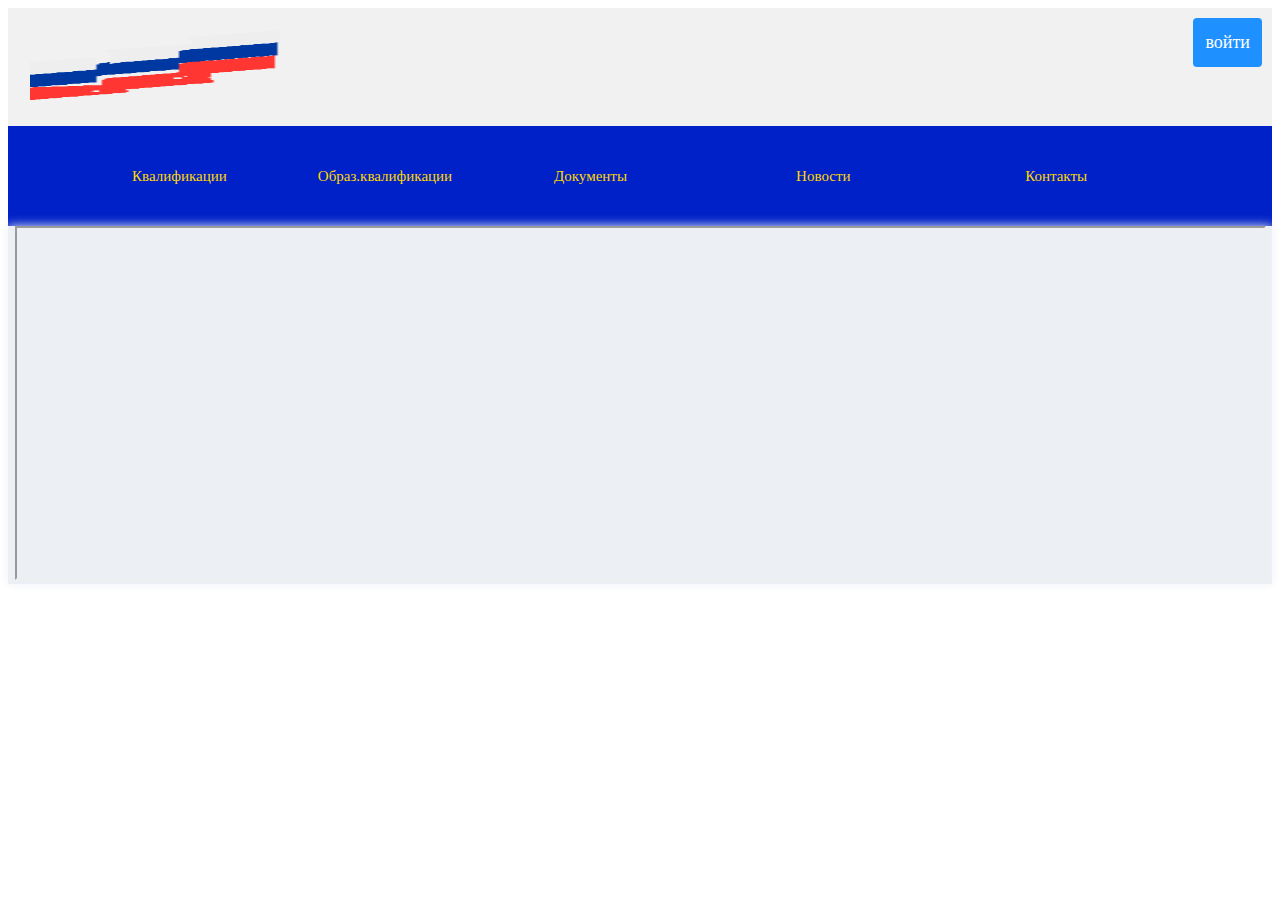
<file: практика 1/index2.html>
<!DOCTYPE html>
<html lang="en">
<head>
    <meta charset="UTF-8">
    <meta http-equiv="X-UA-Compatible" content="IE=edge">
    <meta name="viewport" content="width=device-width, initial-scale=1.0">
    <title>Document</title>
</head>
<link rel="stylesheet" href="style2.css">
<body>
    <!-- <div class="logo">
        <br>
        <img src="img/1.png" alt="Логотип" height="70" width="250"> <div class="prof"><a href="#">войти</a></div>
      </div> -->

      <div class="header">
        <a href="#default" class="logo"><img src="img/1.png" alt="Логотип" height="70" width="250"></a>
        <div class="header-right">
          <a class="active" href="#home">войти</a>
          <!-- <a href="#contact">Contact</a>
          <a href="#about">About</a> -->
        </div>
      </div>

      
      <div class="head">
        <ul class="menu">
            
            <li><a href="#1">Квалификации</a></li>
           <div class="dropdown"> <div class="dropbtn">
               <li><a href="#2">Образ.квалификации</a></li>
            </div>
             <div class="dropdown-content">
                <a href="#11">Тестовый ресурс</a>
                <a href="#22">Экзаменационный ресурс</a>
                <a href="#33">Обучающий ресурс</a>
             </div>
          </div>
            <li><a href="index1.html">Документы</a></li>
            <li><a href="#4">Новости</a></li>
            <li><a href="index2.html">Контакты</a></li>
        </ul>
    </div>

    <div class="map">
      <iframe src="https://yandex.ru/map-widget/v1/-/CCUeAYgOKC" width="1247" height="350"></iframe>
      </div>
</body>
</html>
</file>
<file: практика 1/style2.css>
/* .logo {
    padding: 5px 5px;
    background-color:rgb(228, 228, 228);
    height: 100px;
    color: black;   
  }
.prof a {
    padding: 35px;
    text-align: right;
    
    font-size: 30px;
    color: #FFD700;
    text-decoration: none;
            display: block;
   
} */

.header {
    overflow: hidden;
    background-color: #f1f1f1;
    padding: 10px 10px;
  }
  
  .header a {
    float: left;
  
    text-align: center;
    padding: 12px;
    text-decoration: none;
    font-size: 18px;
    line-height: 25px;
    border-radius: 4px;
  }
  
  .header a.logo {
    font-size: 25px;
    font-weight: bold;
  }
  

  .header a:hover {
    background-color: #ddd;
    color: black;
  }
  
 
  .header a.active {
    background-color: dodgerblue;
    color: white;
  }
  
 
  .header-right {
    float: right;
    
  }
  
  
  @media screen and (max-width: 500px) {
    .header a {
      float: none;
      display: block;
      text-align: left;
    }
    .header-right {
      float: none;
    }
  }


.head {
     
    font-size: 0;
    padding: 5px 15px;
    background-color: #0021c7;
    }
.menu li {
    height: 50px;
    width: calc(100% / 5 - 10px);
    margin: 0 2px;
    /* border:#FFD700 solid 1px; */
    text-align: center;
    display: inline-block; 
    font-size: 15px;
    }
.menu a {
    color:#FFD700;
    line-height: 50px; 
    text-decoration: none;
    display: block;
    }
    /* .menu a:hover {
        
        background-color: #fff700;
        color: #FFD700;
        } */

        .dropbtn {
            /* background-color: #4CAF50; */
            color: white;
            padding: 20px;
            font-size: 16px;
            border: none;
        }
        .dropdown {
            position: relative;
            display: inline-block;
        }
        
        .dropdown-content {
            display: none;
            position: absolute;
            background-color: #f1f1f1;
            min-width: 160px;
            box-shadow: 0px 8px 16px 0px rgba(0,0,0,0.2);
            z-index: 1;
        }
        
        .dropdown-content a {
            color: black;
            padding: 12px 16px;
            text-decoration: none;
            display: block;
        }
        
        .dropdown-content a:hover {background-color: #ddd;}
        
        .dropdown:hover .dropdown-content {display: block;}

        .map {
          margin-bottom:28px;
          display: block;
          text-align: center;
          box-shadow: 0 0 10px #eceff4;
          background: #eceff4;
        }
</file>
